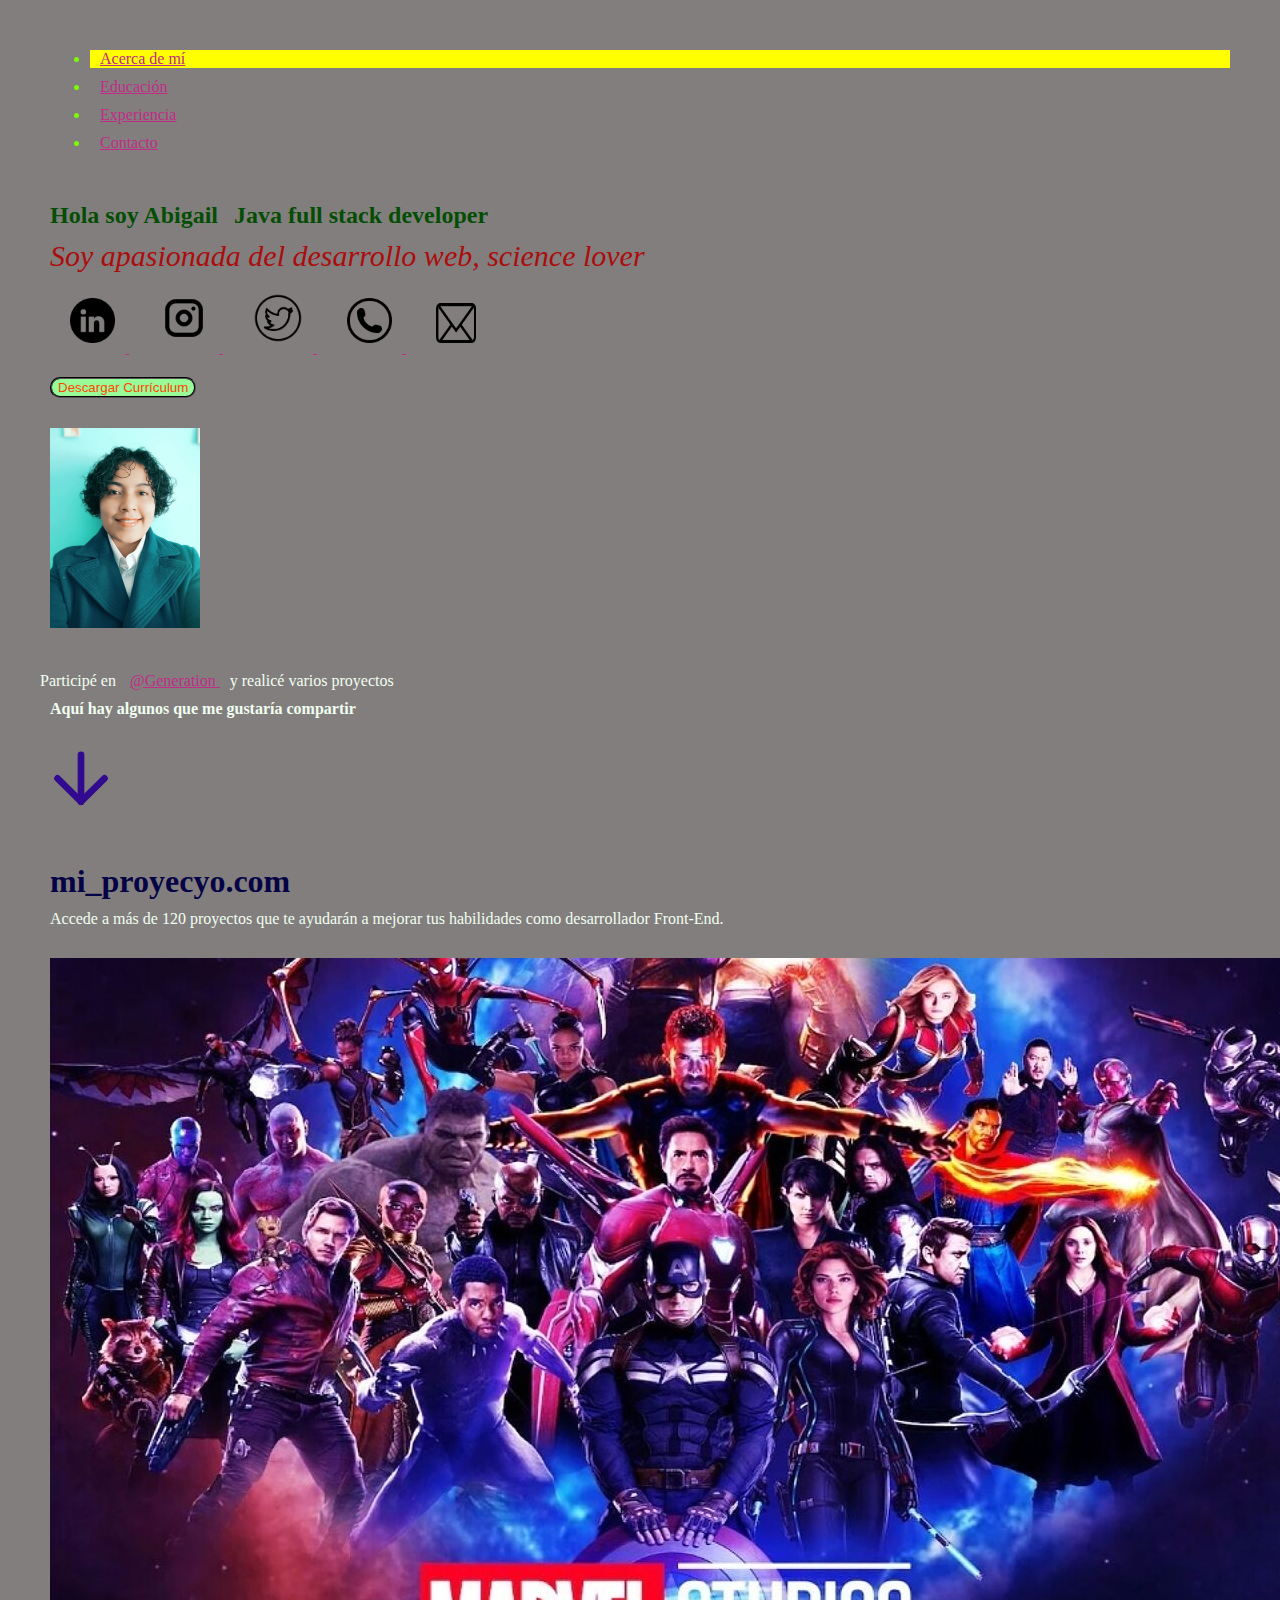
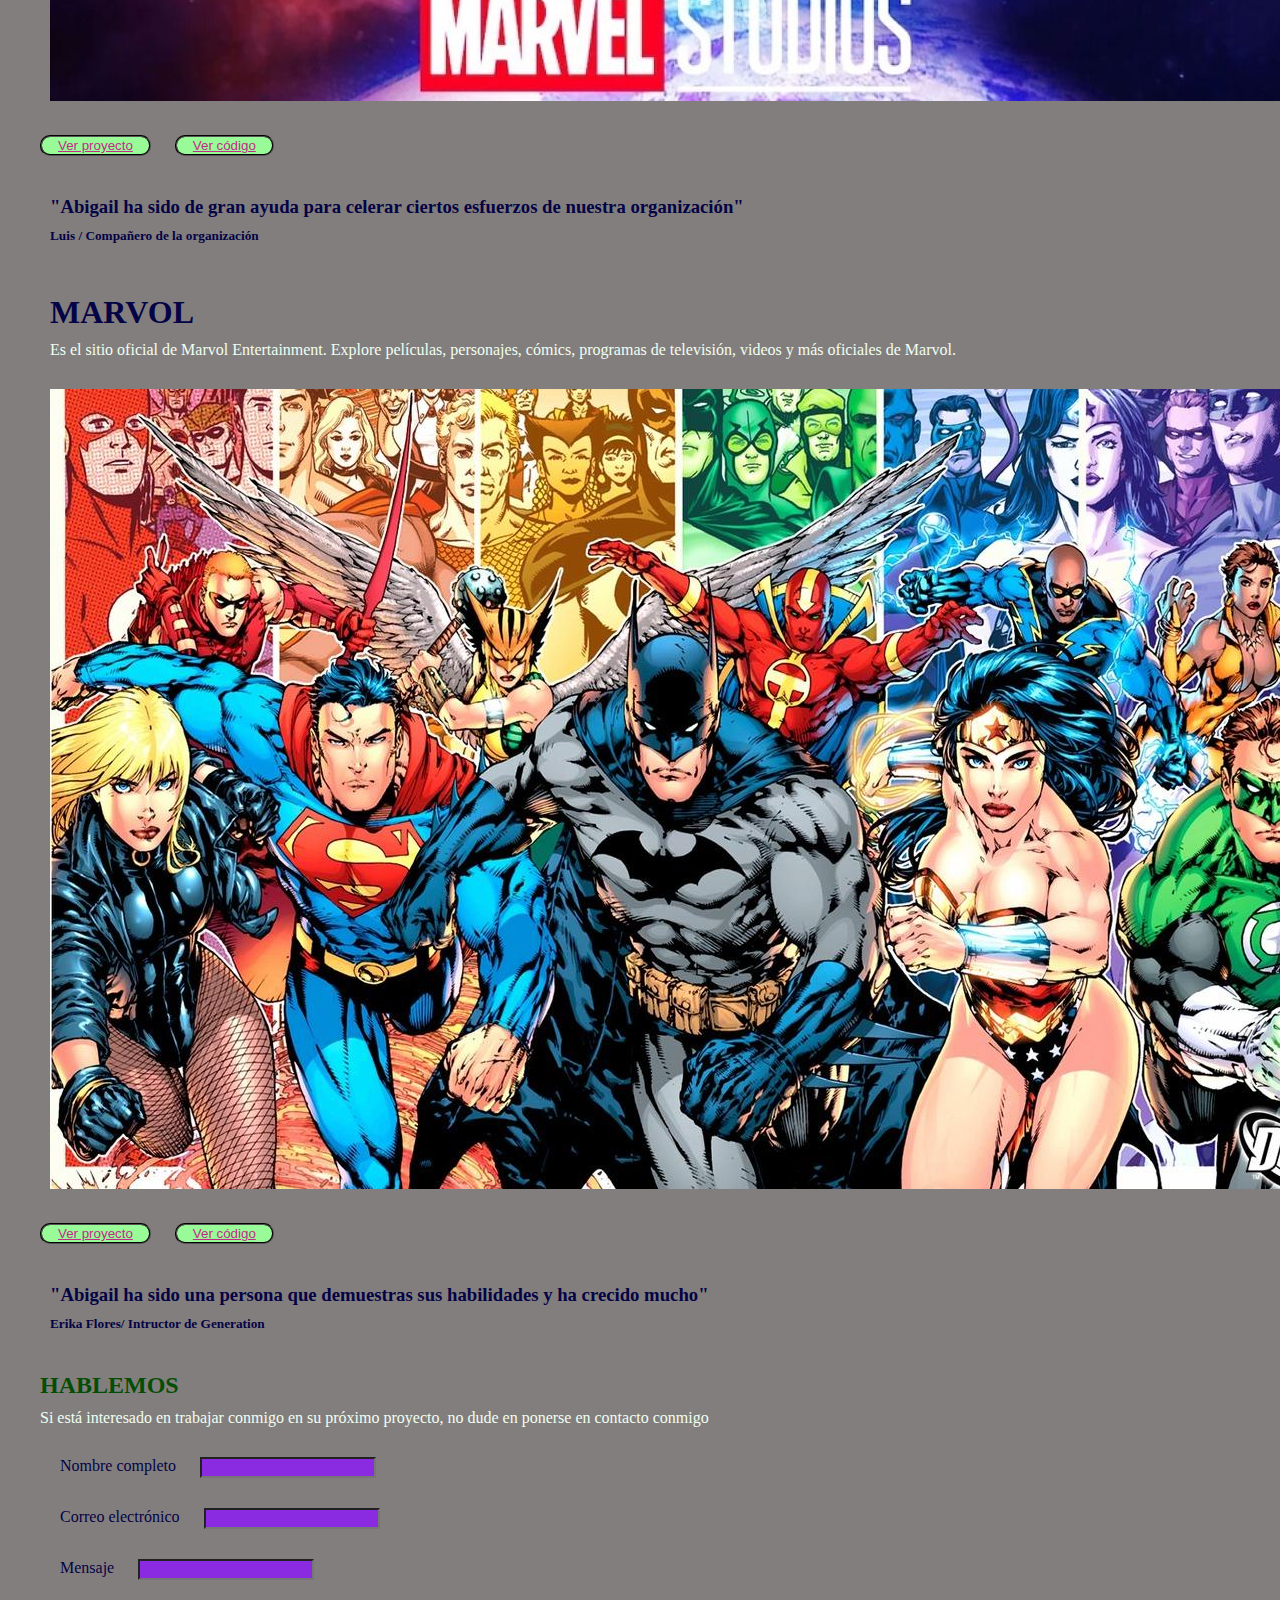
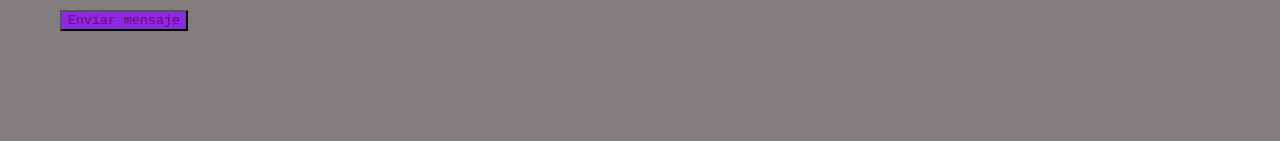
<file: index.html>
<!DOCTYPE html>
<html>
    <head> 
        <meta charset="UTF-8" >
        <title>Generation 06</title>
        <link rel="stylesheet" href="./style.css">
        <style>
            h2{
                color: rgb(4, 78, 4);
            }
            p{
                color: honeydew;
            }
        </style>
    </head> <!--End head-->

    <body>
        <nav>
            <ul>
                <li class="menu-item" id="active">
                    <a href="acerca_de_mi.html">
                        Acerca de mí
                    </a>
                </li>
                <li class="menu-item">
                    <a href="educacion.html">
                        Educación
                    </a>
                </li>
                <li class="menu-item">
                    <a href="experiencia.html">
                        Experiencia
                    </a>
                </li>
                <li class="menu-item">
                    <a href="contacto.html">
                        Contacto
                    </a>
                </li>
            </ul>
        </nav><!--end navigation bar-->
        
        <section>
            <div>
                <h2>Hola soy Abigail <strong>Java full stack developer</strong> </h2>
                <p style="color: rgb(170, 13, 13); font-size: 30px; font-style: oblique;">Soy apasionada del desarrollo web, science lover</p>
                <div>
                    <a href="https://www.linkedin.com/in/abigail-mu%C3%B1oz-rodr%C3%ADguez-a91b3b210/" target="_blank"> 
                        <img src="./linkedin.png" alt="icon linkedin" width="45" height="45">
                    </a>
                    <a href="https://www.instagram.com/abifq/?hl=es-la" target="_blank">
                        <img src="./insta.png" alt="icon insta" width="50" height="50">
                    </a>
                    <a href="https://twitter.com/abigailmzrguez" target="_blank">
                        <img src="./twitter.png" alt="icon twitter" width="50"  height="50">
                    </a>
                    <a href="phone.html">
                        <img src="./phone.png" alt="icon phone" width="45" height="45">
                    </a>
                    <a href="email.html">
                        <img src="./email.png" alt="icon email" width="40"  height="40">
                    </a>
                </div> <!--icons social media-->
                <button>Descargar Currículum</button>
            </div> <!--info about me-->
            <div>
                <img src="./WhatsApp Image 2021-09-19 at 1.16.13 PM.jpeg" alt="Abi profile img" width="150" height="200">
            </div> <!--image about me-->
        </section><!--Finish section welcome-->

        <section>
            <p> Participé en <a href="https://mexico.generation.org/" target="_blank"> @Generation  </a> y realicé varios proyectos </p>
            <p> <strong>Aquí hay algunos que me gustaría compartir </strong></p>
            <img src="./arrow-down.svg" alt="icon arrow">
        </section> <!--end section info-->

        <section>
            <div>
                <h1>mi_proyecyo.com</h1>
                <p> Accede a más de 120 proyectos que te ayudarán a mejorar tus habilidades como desarrollador Front-End.</p> 
            </div> <!-- description projetc-->
            <div>
                <img src="./MARVEL.jpg" alt="marvel img">
            </div> <!--img project-->
            <button><a href="#">Ver proyecto</a></button>
            <button><a href="#">Ver código</a></button>
        </section> <!-- end section projetc 1-->

        <section>
            <div>
                <h3> 
                    "Abigail ha sido de gran ayuda para celerar ciertos esfuerzos de nuestra organización"  
                </h3>
                <h5> 
                    Luis / Compañero de la organización 
                </h5>
            </div> <!-- box testimonial-->
        </section> <!--section testimonial 1-->

        <section>
            <div>
                <h1>MARVOL</h1>
                <p> Es el sitio oficial de Marvol Entertainment. Explore películas, personajes, cómics, programas de televisión, videos y más oficiales de Marvol. </p>
            </div> <!-- description projetc-->
            <div>
                <img src="./dc.jpg" alt="marvel img">
            </div> <!--img project-->
            <button><a href="#">Ver proyecto</a></button>
            <button><a href="#">Ver código</a></button>
        </section> <!-- end section projetc 2-->

        <section>
            <div>
                <h3> "Abigail ha sido una persona que demuestras sus habilidades y ha crecido mucho" </h3>
                <h5> Erika Flores/ Intructor de Generation</h5>
            </div> <!-- box testimonial-->
        </section> <!--section testimonial 2-->

        <section>
            <h2>HABLEMOS</h2>
            <p> Si está interesado en trabajar conmigo en su próximo proyecto,
                no dude en ponerse en contacto conmigo
            </p>
            <form action="#" method="post">
                <div>
                    <label for="form-name"> Nombre completo</label>
                    <input type="text" name="name" id="id" required>
                </div> <!--for name-->
                <div>
                    <label for="form-email"> Correo electrónico</label>
                    <input type="text" name="email" id="id" required>
                </div> <!--for email-->
                <div>
                    <label for="form-message"> Mensaje</label>
                    <input type="text" name="message" id="id">
                </div> <!--for message-->
                <div>
                    <input type="submit" value="Enviar mensaje">
                </div>

            </form> <!--form contact-->
            
        </section> <!--section form contact-->
       
        <footer>
            <div>

            </div>
            <div>

            </div>
            <div>

            </div>
        </footer>
    </body>
</html>
</file>
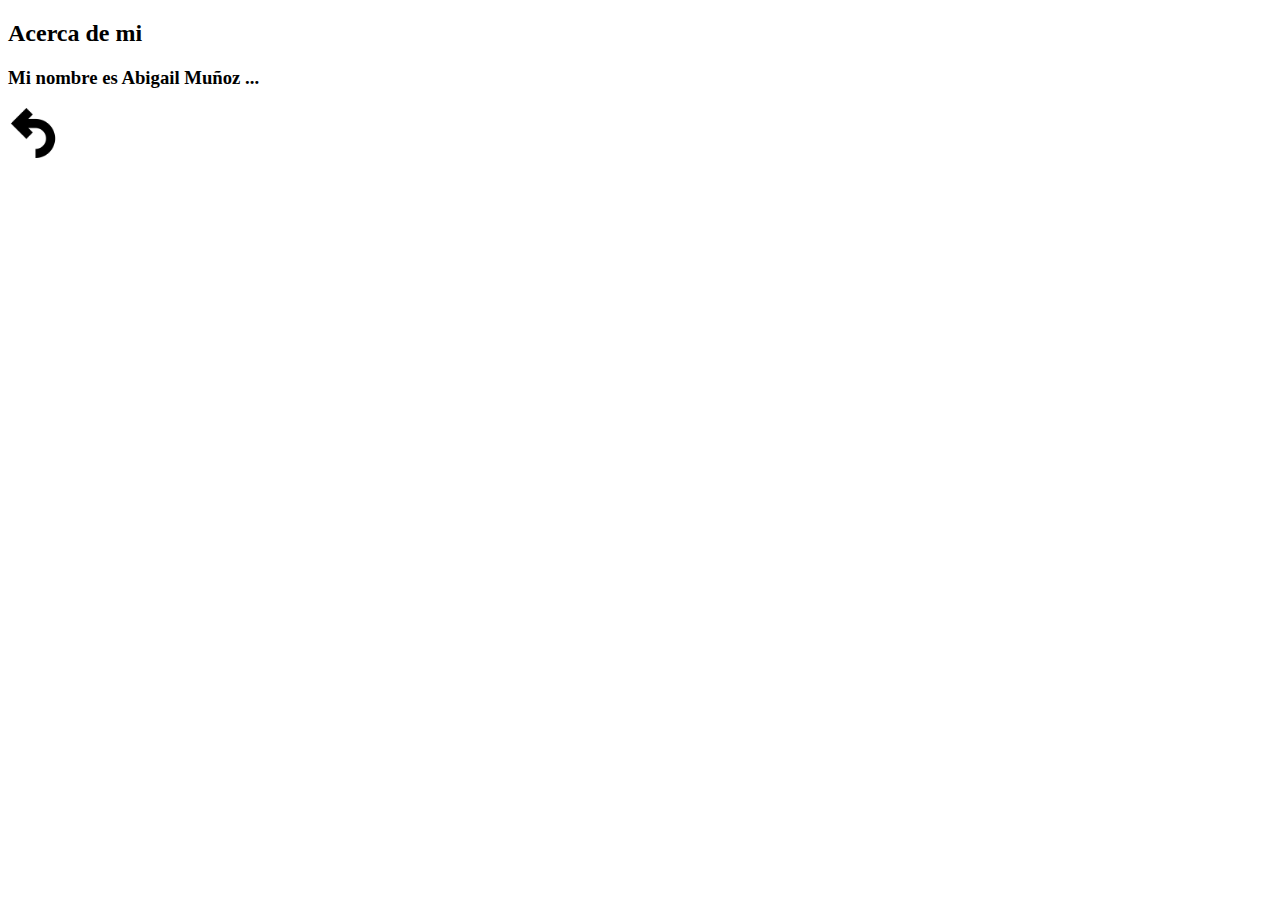
<file: acerca_de_mi.html>
<!DOCTYPE html>
<html>
    <head>
        <meta charset="UTF-8">
        <title>Document</title>
    </head>
    <body>
        <h2>Acerca de mi</h2>
        <h3>Mi nombre es Abigail Muñoz ...</h3>
        <a href="index.html">
            <img src="./60793.png" alt="De regreso al index" width="50" height="50">

        </a>
    </body>
</html>
</file>
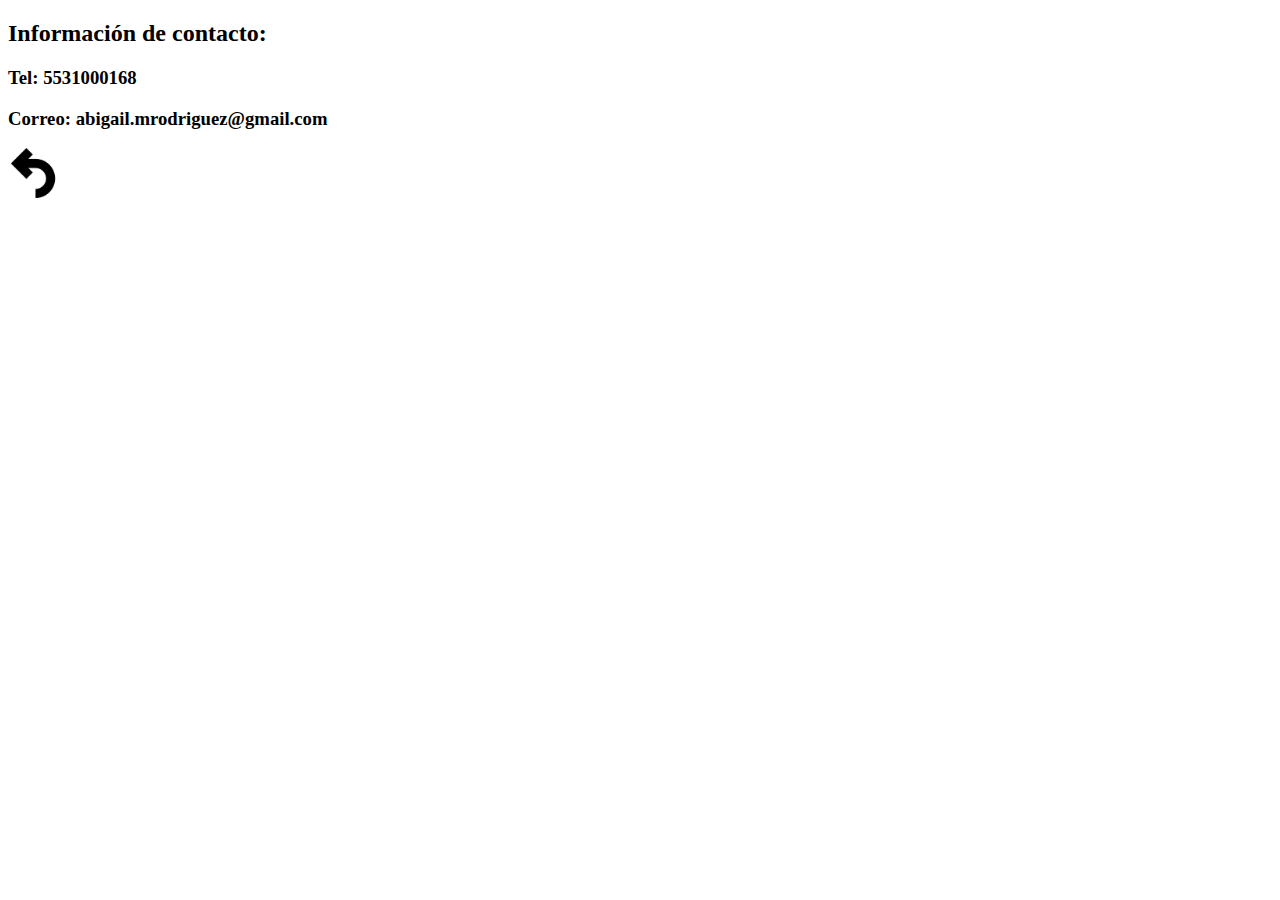
<file: contacto.html>
<!DOCTYPE html>
<html>
    <head>
        <meta charset="UTF-8">
        <title>Document</title>
    </head>
    <body>
        <h2>Información de contacto:</h2>
        <h3>Tel: 5531000168</h3>
        <h3>Correo: abigail.mrodriguez@gmail.com</h3>
        <a href="index.html">
            <img src="./60793.png" alt="De regreso al index" width="50" height="50">

        </a>
    </body>
</html>
</file>
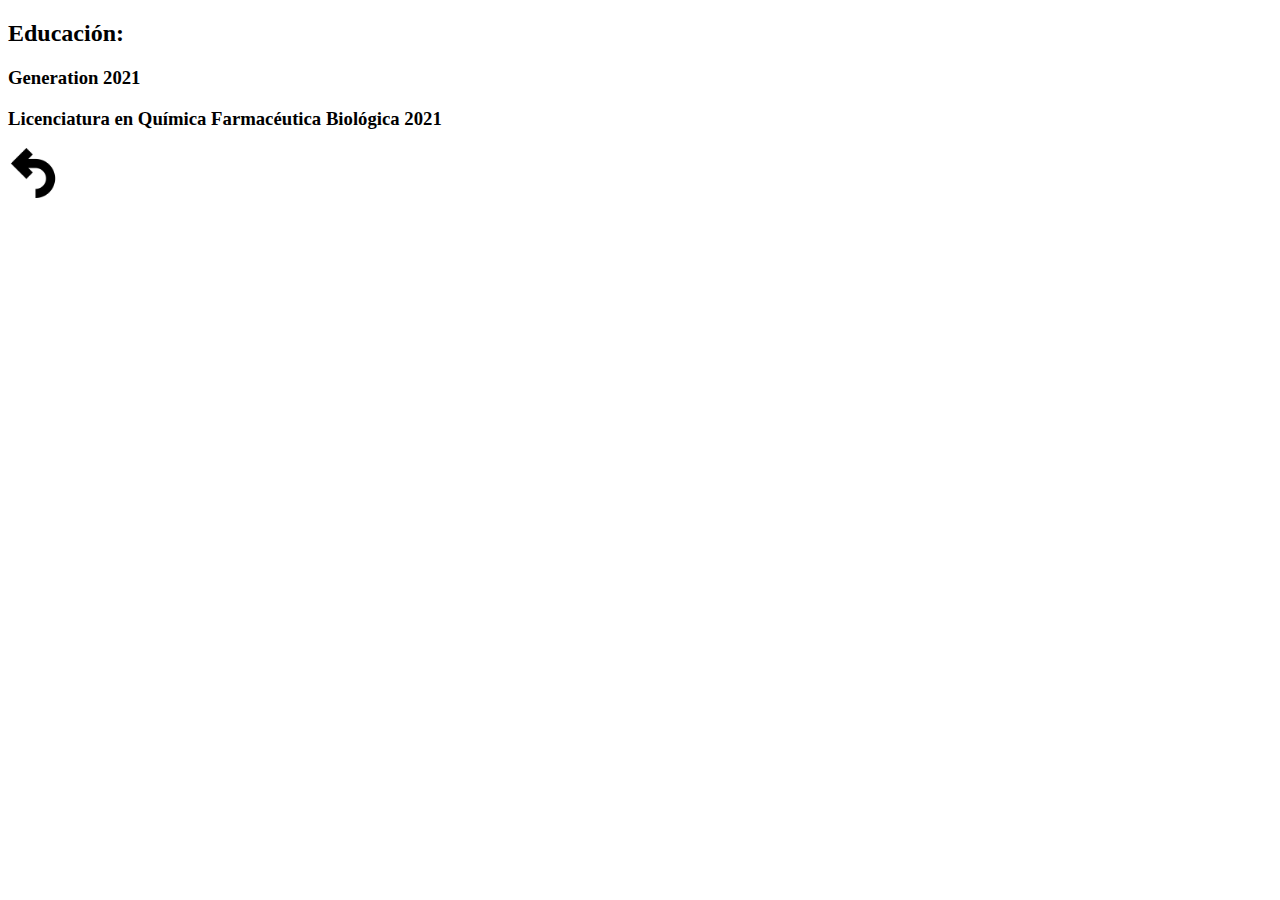
<file: educacion.html>
<!DOCTYPE html>
<html>
    <head>
        <meta charset="UTF-8">
        <title>Document</title>
    </head>
    <body>
        <h2>Educación:</h2>
        <h3>Generation 2021</h3>
        <h3>Licenciatura en Química Farmacéutica Biológica 2021</h3>
        <a href="index.html">
            <img src="./60793.png" alt="De regreso al index" width="50" height="50">

        </a>
    </body>
</html>
</file>
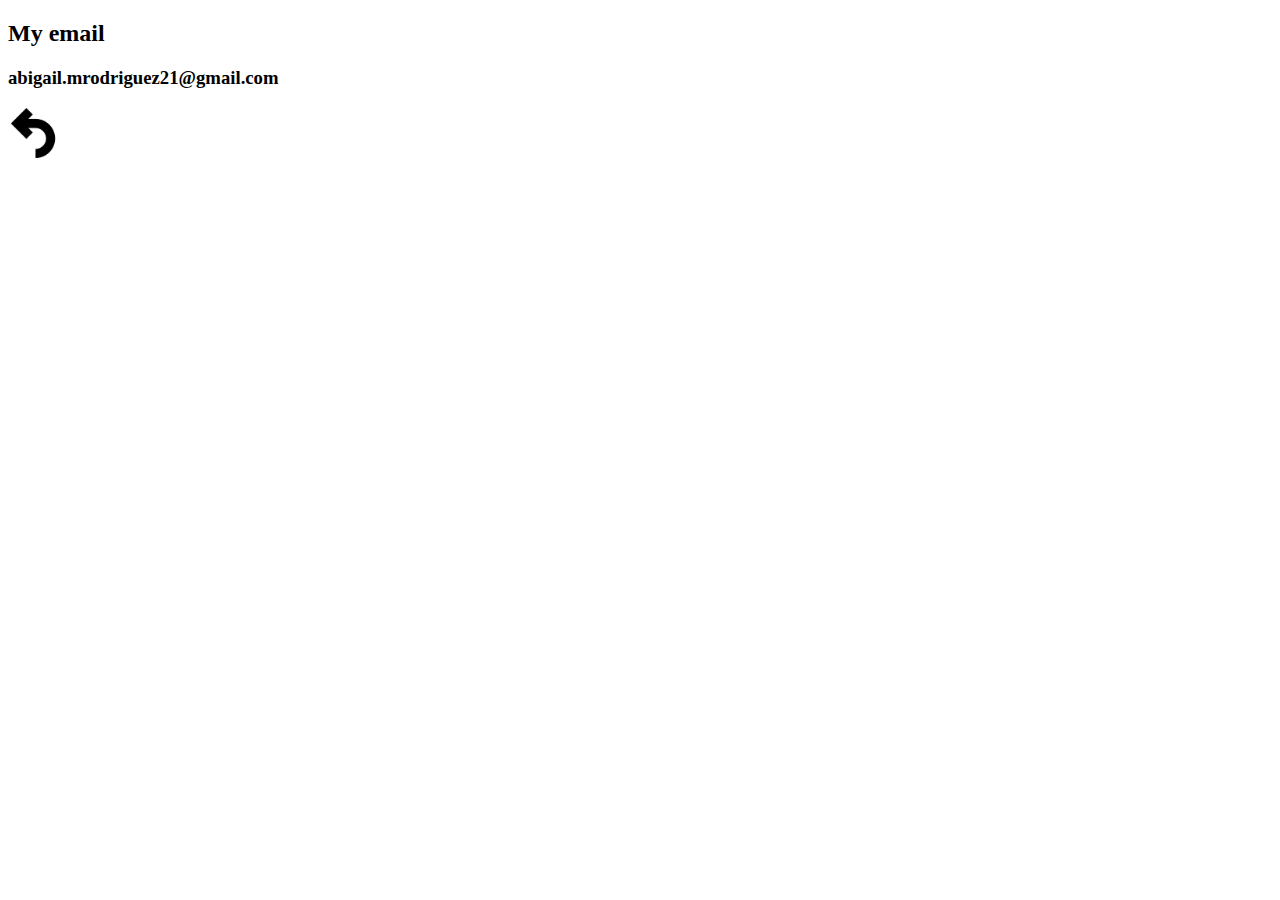
<file: email.html>
<!DOCTYPE html>
<html>
    <head>
        <meta charset="UTF-8">
        <title>Document</title>
    </head>
    <body>
        <h2>My email</h2>
        <h3> abigail.mrodriguez21@gmail.com</h3>
        <a href="index.html">
            <img src="./60793.png" alt="De regreso al index" width="50" height="50">

        </a>
    </body>
</html>
</file>
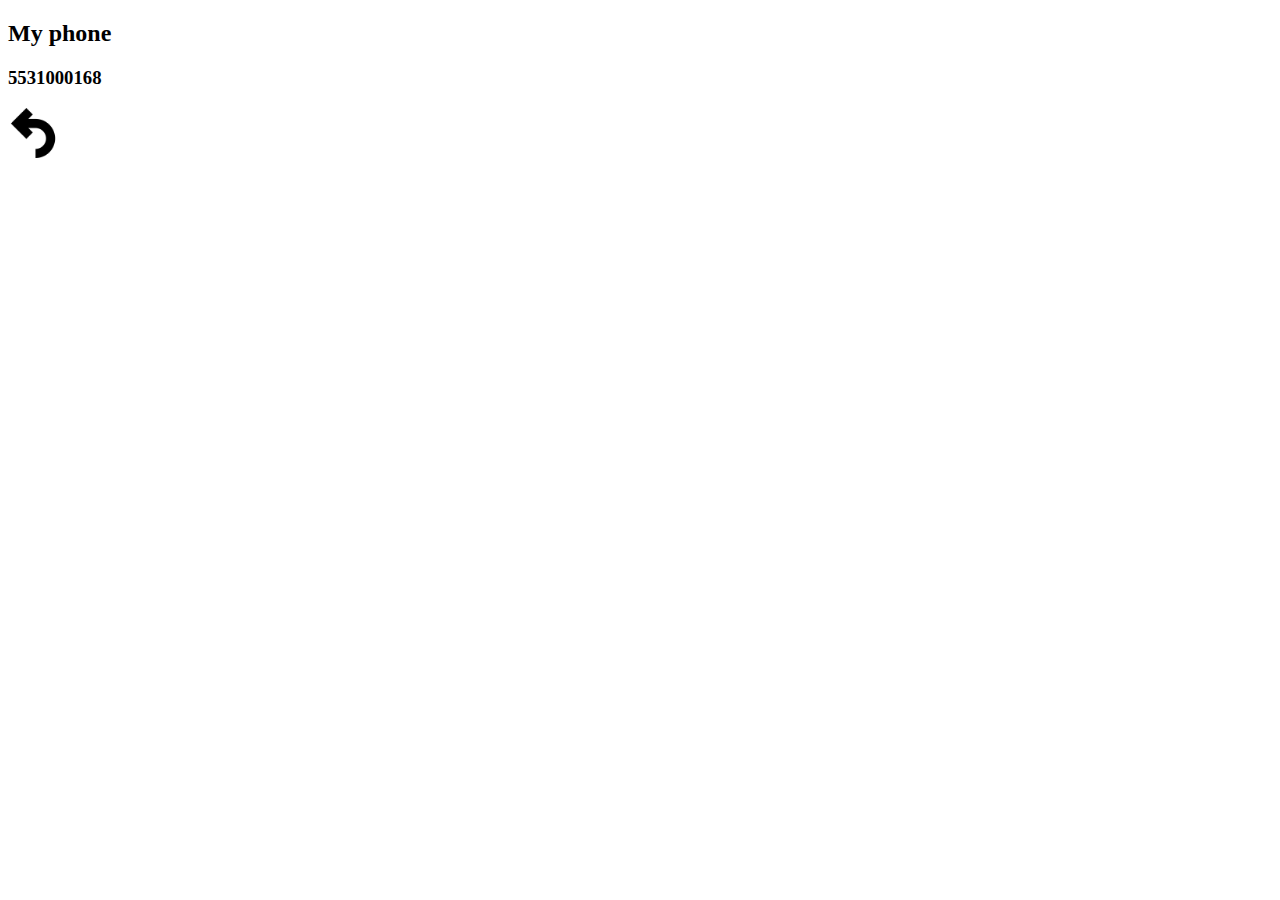
<file: phone.html>
<!DOCTYPE html>
<html>
    <head>
        <meta charset="UTF-8">
        <title>Document</title>
    </head>
    <body>
        <h2>My phone</h2>
        <h3>5531000168</h3>
        <a href="index.html">
            <img src="./60793.png" alt="De regreso al index" width="50" height="50">

        </a>
    </body>
</html>
</file>
<file: style.css>
/* CSS externo
styles to body*/
body{
    color:hsl(240, 92%, 14%);
    background-color:#837e7e;
}

/* selectores */
/*selectores de etiqueta*/
a{
    color: rgb(192, 44, 135);
}
button{
    color: orangered;
    background-color: palegreen;
    border-radius: 10px;
    box-shadow:black;
    border-style: groove;
}
input{
    color: purple;
    background-color:blueviolet;
    font-family: 'Courier New', Courier, monospace;
}

/* selector universal, aplica a todos los elmentos*/
*{
    margin: 10px; /*se recomienda poner en 0*/
    align-items: center;
    align-content: center;
}

/*selectores de clase*/

.menu-item{
    color: lawngreen;
}

/*selector de id, 
se identifica con un #, 
solo se puede usar en un elemento*/
#active{
    background-color: yellow;
}
</file>
